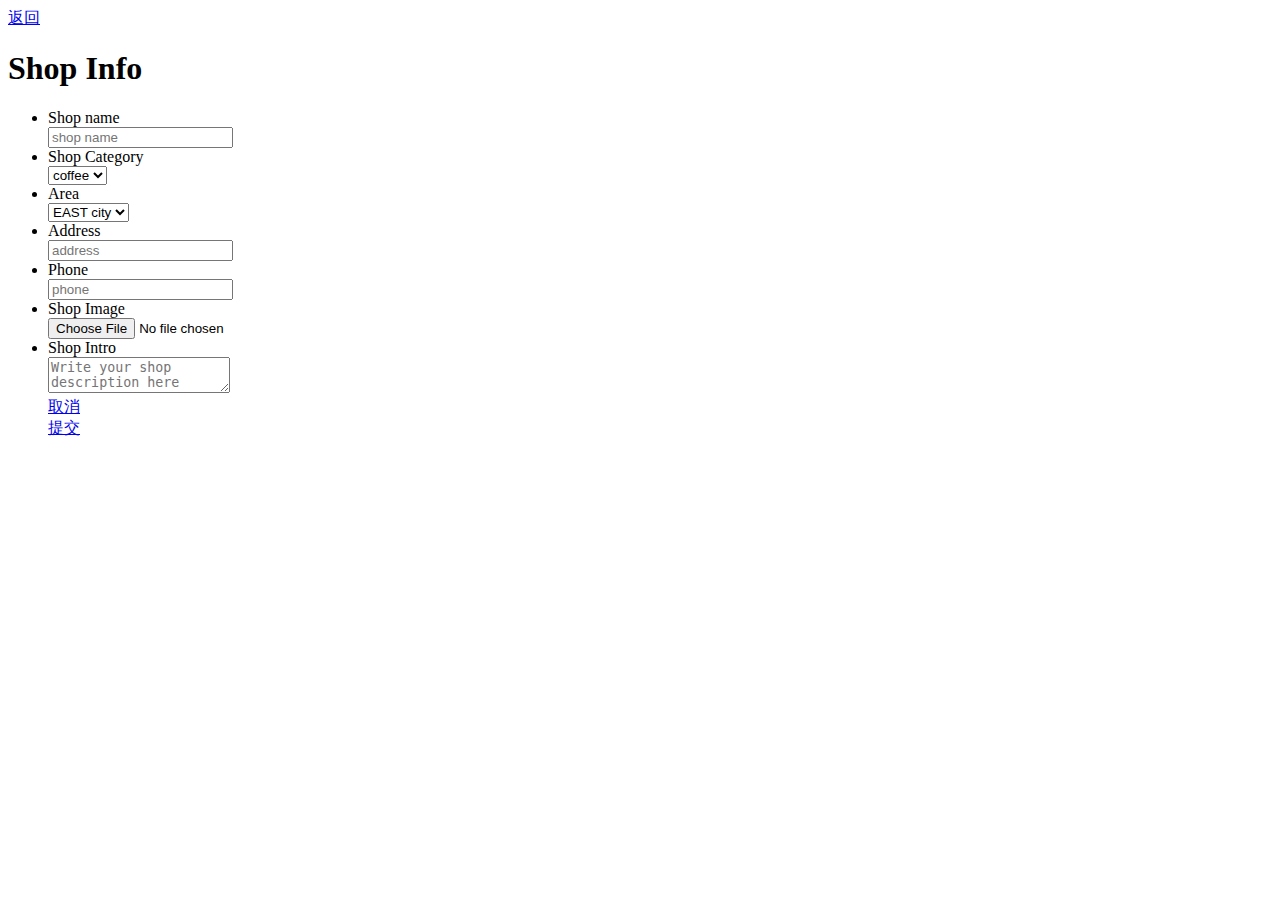
<file: src/main/resources/templates/html/shop/shopOperation.html>
<!DOCTYPE html>
<html>
<head>
    <meta charset="utf-8">
    <meta http-equiv="X-UA-Compatible" content="IE=edge">
    <title>SUI Mobile Demo</title>
    <meta name="description" content="MSUI: Build mobile apps with simple HTML, CSS, and JS components.">
    <meta name="author" content="阿里巴巴国际UED前端">
    <meta name="viewport" content="initial-scale=1, maximum-scale=1">
    <link rel="shortcut icon" href="/favicon.ico">
    <meta name="apple-mobile-web-app-capable" content="yes">
    <meta name="apple-mobile-web-app-status-bar-style" content="black">
    <meta name="format-detection" content="telephone=no">

    <!-- Google Web Fonts -->

    <link rel="stylesheet" href="//g.alicdn.com/msui/sm/0.6.2/css/sm.min.css">
    <link rel="stylesheet" href="//g.alicdn.com/msui/sm/0.6.2/css/sm-extend.min.css">


    <link rel="apple-touch-icon-precomposed" href="/assets/img/apple-touch-icon-114x114.png">
    <script type='text/javascript' src='//g.alicdn.com/sj/lib/zepto/zepto.min.js' charset='utf-8'></script>
    <script type='text/javascript' src='//g.alicdn.com/msui/sm/0.6.2/js/sm.min.js' charset='utf-8'></script>
    <script type='text/javascript' src='//g.alicdn.com/msui/sm/0.6.2/js/sm-extend.min.js' charset='utf-8'></script>
    <script>
        //ga
    </script>
    <script>
        var _hmt = _hmt || [];
        (function() {
            var hm = document.createElement("script");
            hm.src = "//hm.baidu.com/hm.js?ba76f8230db5f616edc89ce066670710";
            var s = document.getElementsByTagName("script")[0];
            s.parentNode.insertBefore(hm, s);
        })();
    </script>

</head>
<body>
<div class="page-group">
    <div id="page-layout" class="page">
        <header class="bar bar-nav">
            <a class="button button-link button-nav pull-left back" href="/demos/form">
                <span class="icon icon-left"></span>
                返回
            </a>
            <h1 class="title">Shop Info</h1>
        </header>
        <div class="content">
            <div class="list-block">
                <ul>
                    <!-- Text inputs -->
                    <li>
                        <div class="item-content">
                            <div class="item-inner">
                                <div class="item-title label">Shop name</div>
                                <div class="item-input">
                                    <input type="text" id="shop-name" placeholder="shop name">
                                </div>
                            </div>
                        </div>
                    </li>
                    <!--shop category Dropdown-->
                    <li>
                        <div class="item-content">
                            <div class="item-inner">
                                <div class="item-title label">Shop Category</div>
                                <div class="item-input">
                                    <select id="shop-category">
                                        <option>coffee</option>
                                        <option>cloth</option>
                                    </select>
                                </div>
                            </div>
                        </div>
                    </li>
                    <!--area category Dropdown-->
                    <li>
                        <div class="item-content">
                            <div class="item-inner">
                                <div class="item-title label">Area</div>
                                <div class="item-input">
                                    <select id="area">
                                        <option>EAST city</option>
                                        <option>West city</option>
                                    </select>
                                </div>
                            </div>
                        </div>
                    </li>
                    <!--location text-->
                    <li>
                        <div class="item-content">
                            <div class="item-inner">
                                <div class="item-title label">Address</div>
                                <div class="item-input">
                                    <input type="text" id="shop-addr" placeholder="address">
                                </div>
                            </div>
                        </div>
                    </li>
                    <!--Phone text-->
                    <li>
                        <div class="item-content">
                            <div class="item-inner">
                                <div class="item-title label">Phone</div>
                                <div class="item-input">
                                    <input type="text" id="shop-phone" placeholder="phone">
                                </div>
                            </div>
                        </div>
                    </li>
                    <!--small image upload-->
                    <li>
                        <div class="item-content">
                            <div class="item-inner">
                                <div class="item-title label">Shop Image</div>
                                <div class="item-input">
                                    <input type="file" id="shop-img" >
                                </div>
                            </div>
                        </div>
                    </li>
                    <!--shop introduction textarea-->
                    <li class="align-top">
                        <div class="item-content">
                            <div class="item-inner">
                                <div class="item-title label">Shop Intro</div>
                                <div class="item-input">
                                    <textarea id="shop-desc" placeholder="Write your shop description here"></textarea>
                                </div>
                            </div>
                        </div>
                    </li>
                    <!--verification code kaptcha-->

            <div class="content-block">
                <div class="row">
                    <div class="col-50"><a href="#" class="button button-big button-fill button-danger">取消</a></div>
                    <div class="col-50"><a href="#" class="button button-big button-fill button-success">提交</a></div>
                </div>
            </div>
        </div>
    </div>



</div>

</body>
</html>
</file>
